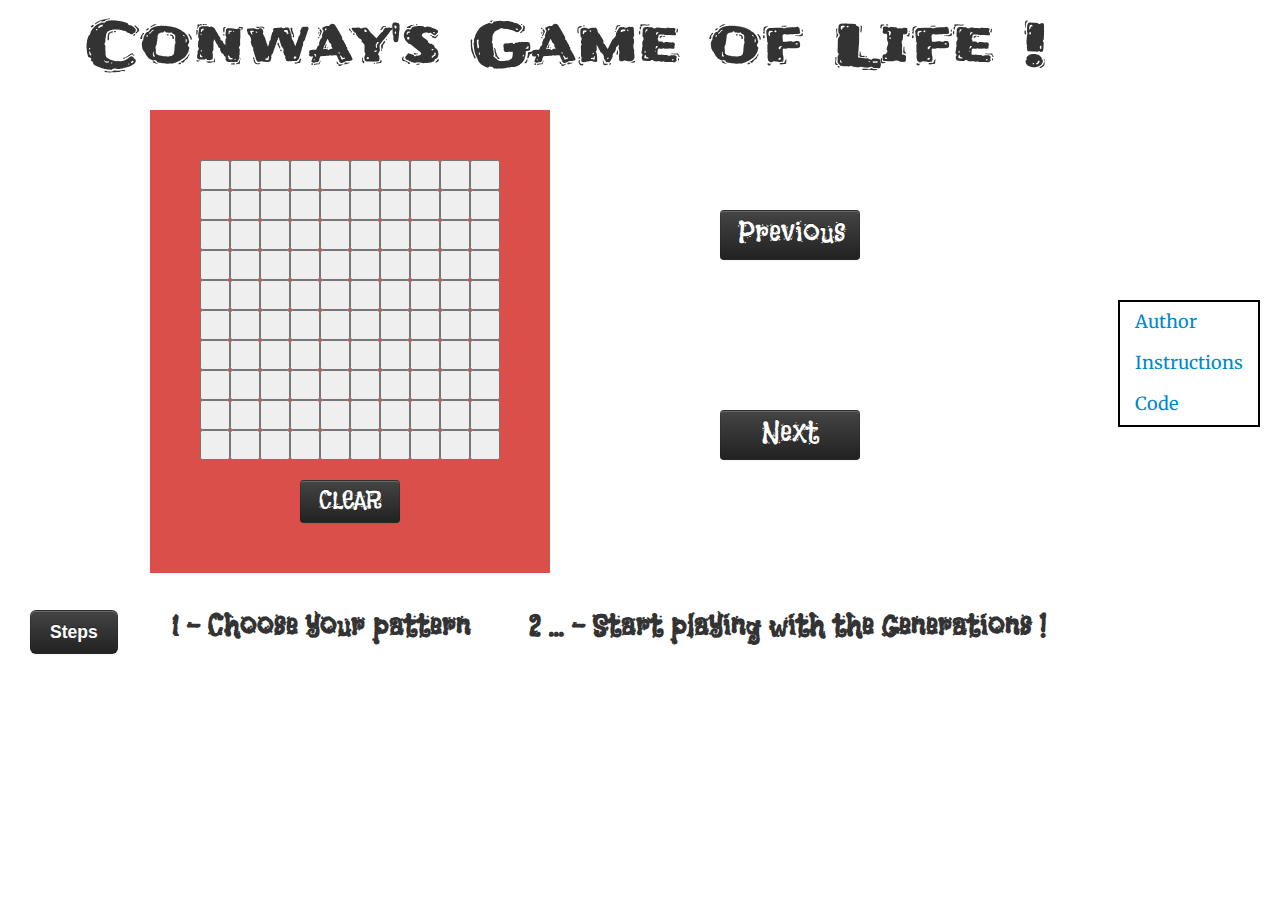
<file: index.html>
<!DOCTYPE html>
<html >
<head>
	<title> Conway's Game Of Life </title>
	<link rel='stylesheet' type='text/css' href="stylesheets/GOL_Main.css" />
	<link rel='stylesheet' type='text/css' href='stylesheets/bootstrap.min.css' />
	<script type='text/javascript' src='script/jquery-2.0.3.js'></script>
	<script  type ='text/javascript' src='script/ButtonLoader.js'></script>
	<link rel="stylesheet" type="text/css" href="http://fonts.googleapis.com/css?family=Flavors|Goblin One:bold|Merriweather|Frijole">


</head>

<body onload='ButtonLoader(10,10);'>
	
		<div id='heading' style=''>
			 Conway's Game of Life ! 
		</div>
		<div id='div1' >
			hello

		</div>	
		<div id='div2'>

			<button  id='prev' class="btn  btn-inverse " type="button" onclick='PreviousGeneration();'>
				<span class='font'>Previous</span>
			</button>
			
			<button  id='next' class="btn  btn-inverse " type="button" onclick='NextGeneration();' >
				<span class='font'>Next</span>
			</button>
			
		</div>
		
		
		<div id='side' >

			
					<a href='http://vickys-wiki.appspot.com'>
						<span class='tags'>Author<span>
					</a>		
			
			</br></br>

			
					<a href='http://en.wikipedia.org/wiki/Conway%27s_Game_of_Life'>
						<span class='tags'>Instructions<span>
					</a>				
			

			</br></br>	
			
					<a href='https://github.com/vickys-wiki/GameOfLife'>
						<span class='tags'>Code<span>
					</a>
			

		</div>
		
		

		
		<div id='div3' >
			
			</br></br><span class='btn  btn-inverse btn-large' style='margin-left:10px;'><b>Steps</b></span> 
			
			<span class='font'style='margin-left:50px;'><b>1 - Choose your pattern</b><span>
			<span class='font' style='margin-left:50px;'><b>2 ... - Start playing with the Generations !</b><span>

		</div>	
</body>
</html>
</file>
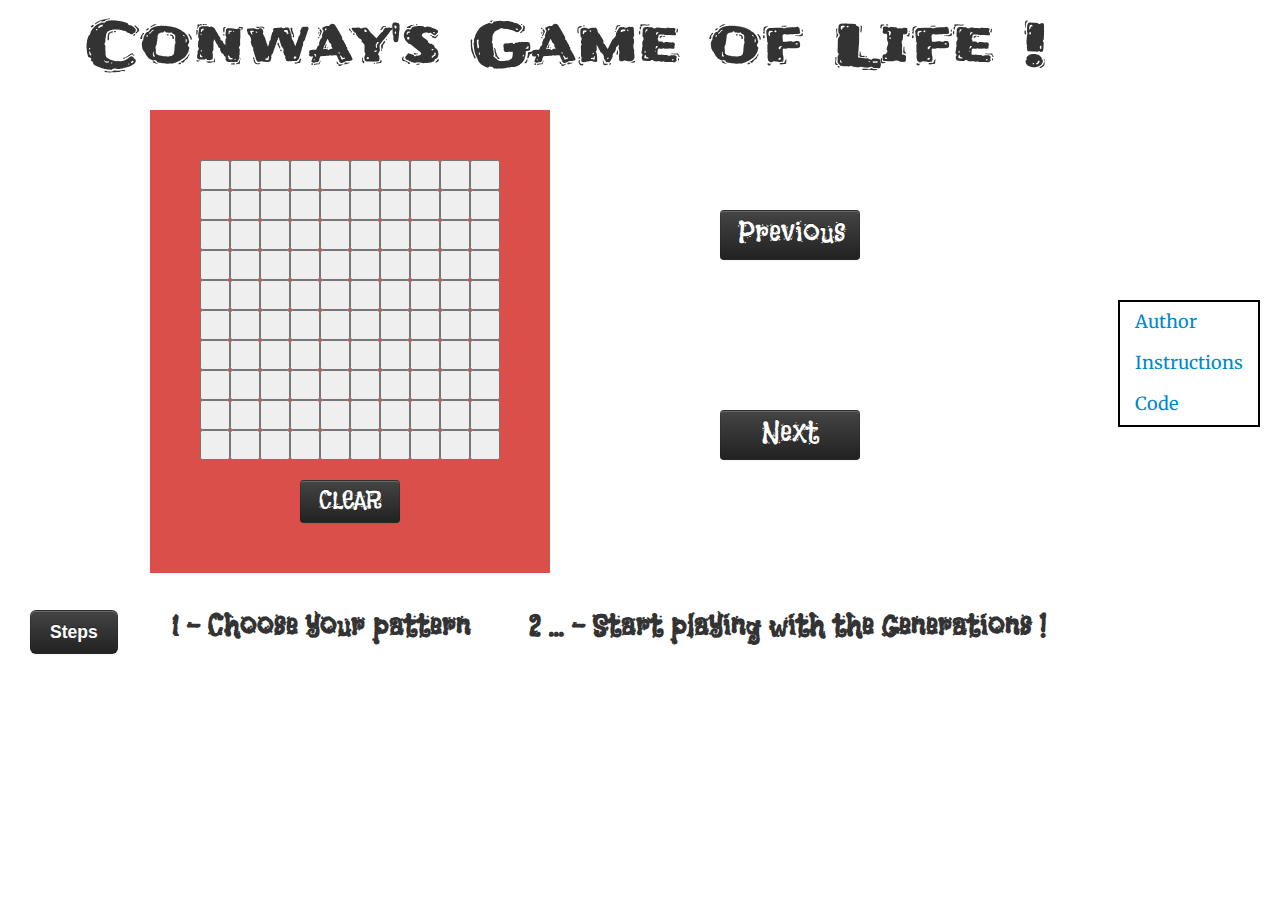
<file: GOL_Main.html>
<!DOCTYPE html>
<html >
<head>
	<title> sample </title>
	<link rel='stylesheet' type='text/css' href="stylesheets/GOL_Main.css" />
	<link rel='stylesheet' type='text/css' href='stylesheets/bootstrap.min.css' />
	<script type='text/javascript' src='script/jquery-2.0.3.js'></script>
	<script  type ='text/javascript' src='script/ButtonLoader.js'></script>
	<link rel="stylesheet" type="text/css" href="http://fonts.googleapis.com/css?family=Flavors|Goblin One:bold|Merriweather|Frijole">


</head>

<body onload='ButtonLoader(10,10);'>
	
		<div id='heading' style=''>
			 Conway's Game of Life ! 
		</div>
		<div id='div1' >
			hello

		</div>	
		<div id='div2'>

			<button  id='prev' class="btn  btn-inverse " type="button" onclick='PreviousGeneration();'>
				<span class='font'>Previous</span>
			</button>
			
			<button  id='next' class="btn  btn-inverse " type="button" onclick='NextGeneration();' >
				<span class='font'>Next</span>
			</button>
			
		</div>
		
		
		<div id='side' >

			
					<a href='http://vickys-wiki.appspot.com'>
						<span class='tags'>Author<span>
					</a>		
			
			</br></br>

			
					<a href='http://en.wikipedia.org/wiki/Conway%27s_Game_of_Life'>
						<span class='tags'>Instructions<span>
					</a>				
			

			</br></br>	
			
					<a href='http://github.com/vickys-wiki'>
						<span class='tags'>Code<span>
					</a>
			

		</div>
		
		

		
		<div id='div3' >
			
			</br></br><span class='btn  btn-inverse btn-large' style='margin-left:10px;'><b>Steps</b></span> 
			
			<span class='font'style='margin-left:50px;'><b>1 - Choose your pattern</b><span>
			<span class='font' style='margin-left:50px;'><b>2 ... - Start playing with the Generations !</b><span>

		</div>	
</body>
</html>
</file>
<file: stylesheets/GOL_Main.css>
#heading{
    position:absolute;
    top:30px;
    left:80px;

    height:85px;
    padding:5px 5px 5px 5px;
    font-family:Frijole;
    font-size:60px;
    font-color:black

}

#div1 {
    position: absolute;
    top: 110px;
    left: 150px;
    width: 300px;
    background-color: rgb(218, 79, 73);
    padding:50px 50px 50px 50px;
}

#div2 {
    position: absolute;
    top: 110px;
    left: 620px;
    width: 300px;
 }

#div3
{
position:absolute;
top:570px;
left:20px;
height:80px;
}

#clear{

    margin-left:100px;
    width:100px;
    height:43px;


}

.button_config{

    width:30px;
    height:30px;
}

#prev{
	position:absolute;
	top:100px;
	left:100px;
	height:50px;
	width:140px;
    padding-left: 15px;
    
}

#next{
	position:absolute;
	top:300px;
	left:100px;
	height:50px;
	width:140px;
     
    
}


.ButtonClicked{
    background-color: black;    
}

.ButtonUnClicked{
    background-color: rgb(240,240,240);
}

.font{

font-family:Flavors;
font-size: 30px;

}


.tags
{
font-family:Merriweather;
font-size:18px;
top:40px;
left:20px;
width:60px;
font-color:white;
padding:5px 5px 5px 5px;
background-color:none;

}



#side{
position:absolute;
padding:10px;
right:20px;top:300px;
border-style:double;
border-color:black;
border-width:2px;
}
</file>
